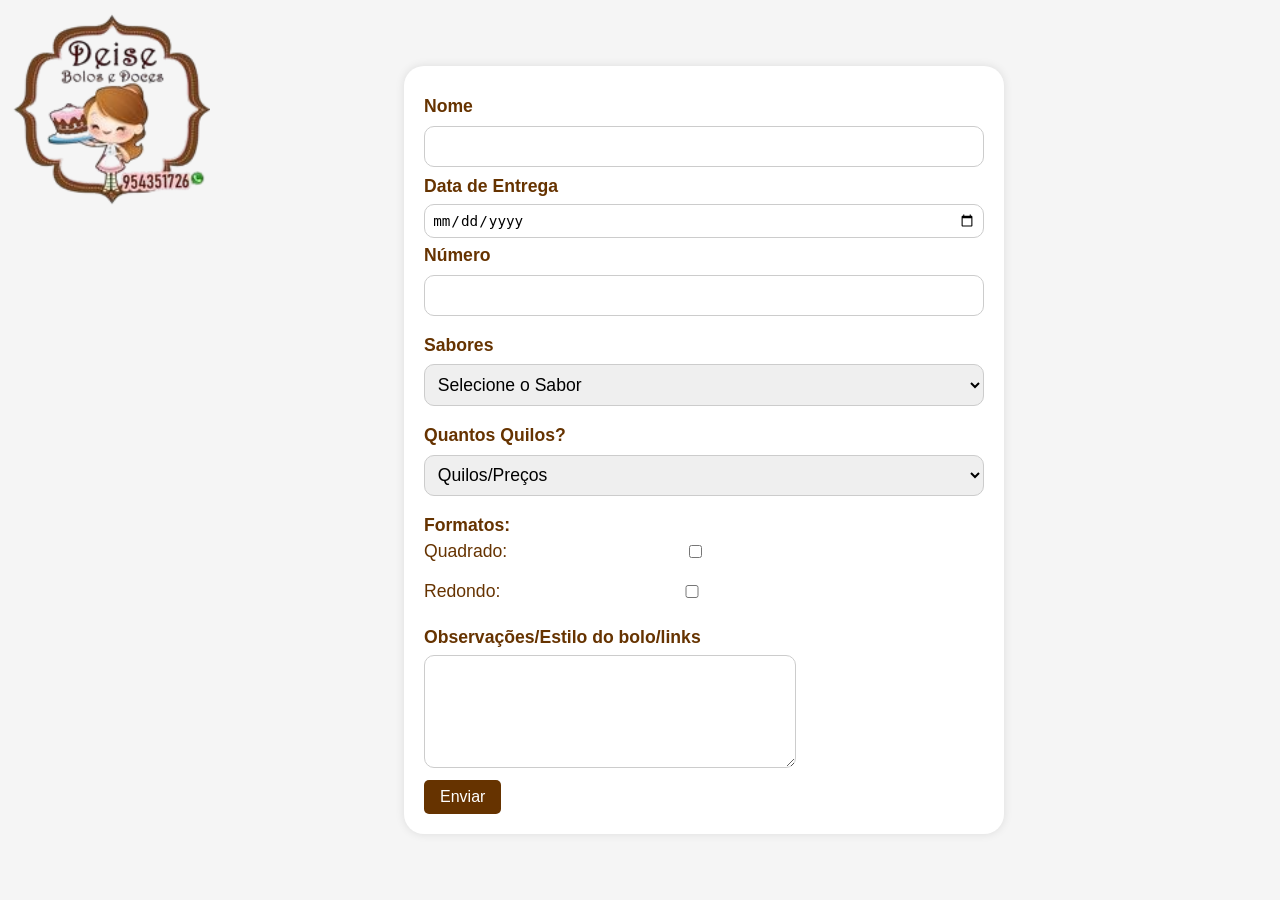
<file: index.html>
<!DOCTYPE html>
<html lang="en">
<head>
    <meta charset="UTF-8">
    <meta name="viewport" content="width=device-width, initial-scale=1.0">
    <title>Formulário de Encomenda de Bolos</title>
    <link rel="stylesheet" href="CSS/estilo.css">
</head>
<body>
    <img src="CSS/240434905_529311021669873_7584667607096157176_n-removebg-preview.png" alt="" class="logo">

    <form onsubmit="return submitForm(event)">
        <fieldset class="grupo">
            <div class="campo">
                <label for="nome"><strong>Nome</strong></label>
                <input type="text" name="nome" id="nome" required>
                <label for="data"><strong>Data de Entrega</strong></label>
                <input type="date" name="data" id="data" required>
                <label for="numero"><strong>Número</strong></label>
                <input type="tel" name="numero" id="numero" pattern="\d{2}-\d{9}" title="Ex: 11-123456789" required>
            </div>
        </fieldset>
        
        <fieldset class="sabores">
            <div class="sabor">
                <label for="sabor"><strong>Sabores</strong></label><br>
                <select id="sabor" name="sabor" required>
                    <option selected disabled value="selecione">Selecione o Sabor</option>
                    <option>Chocolate</option>  
                    <option>Morango</option> 
                    <option>Nozes</option> 
                    <option>Limão</option> 
                    <option>Prestígio</option>
                    <option>Floresta Negra</option> 
                    <option>Floresta Branca</option> 
                    <option>Creme Belga com Abacaxi</option> 
                    <option>Creme Belga com Pêssego</option> 
                    <option>Creme Belga com Ameixa</option>
                    <option>Doce de Leite com Coco</option>
                    <option>Doce de Leite com Pêssego</option> 
                    <option>Doce de Leite com Ameixa</option>
                </select>
            </div>

            <div class="kilos">
                <label for="quantidade"><strong>Quantos Quilos?</strong></label>
                <select id="quantidades" name="kilo" required>
                    <option selected disabled value="">Quilos/Preços</option>
                </select>   
            </div>

            <div class="Formatos">
                <strong>Formatos:</strong>
                <div>
                    <label for="Formato1">Quadrado:</label>
                    <input type="checkbox" id="Formato1" name="Formato" value="Quadrado" onclick="validateFormat()">
                </div>
                <div>
                    <label for="Formato2">Redondo:</label>
                    <input type="checkbox" id="Formato2" name="Formato" value="Redondo" onclick="validateFormat()">
                </div>
            </div>

            <div id="error-msg"></div>

            <div class="observacoes">
                <label for="observacoes"><strong>Observações/Estilo do bolo/links</strong></label>
                <textarea rows="6" style="width: 26em;" id="observacoes" name="observacoes"></textarea>
            </div>
        </fieldset>
        <button type="submit">Enviar</button>
    </form>

    <script>
        document.addEventListener('DOMContentLoaded', function() {
            const today = new Date().toISOString().split('T')[0];
            document.getElementById('data').setAttribute('min', today);
            
            const kiloSelect = document.getElementById('quantidades');
            for (let i = 1; i <= 10; i++) {
                const option = document.createElement('option');
                option.value = `${i}kg - R$${i * 65},00`;
                option.textContent = `${i}kg - R$${i * 65},00`;
                kiloSelect.appendChild(option);
            }
            const moreOption = document.createElement('option');
            moreOption.value = "10kg+";
            moreOption.textContent = "10kg+ (Preço sob consulta)";
            kiloSelect.appendChild(moreOption);
        });

        function validateFormat() {
            var checkboxes = document.querySelectorAll('input[name="Formato"]');
            var errorMsg = document.getElementById('error-msg');
            var checked = Array.prototype.slice.call(checkboxes).filter(function (checkbox) {
                return checkbox.checked;
            });

            if (checked.length !== 1) {
                errorMsg.textContent = 'Selecione apenas um formato.';
                return false;
            } else {
                errorMsg.textContent = '';
                return true;
            }
        }

        function submitForm(event) {
            if (!validateFormat()) {
                event.preventDefault(); // Impede o envio do formulário se não estiver validado
            }
            // Aqui você pode adicionar o código para enviar o formulário
        }
    </script>
</body>
</html>
</file>
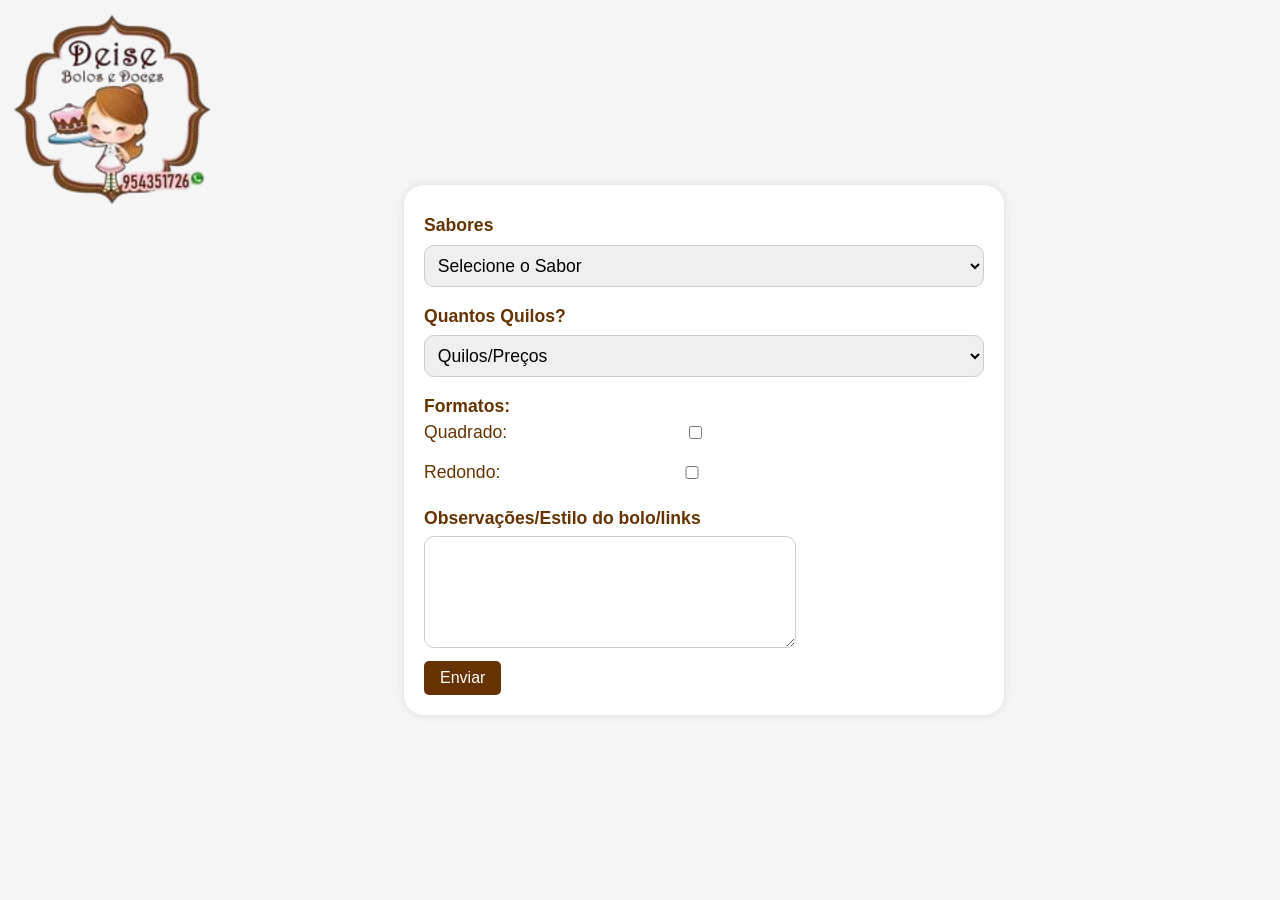
<file: deise.html>
<!DOCTYPE html>
<html lang="en">
<head>
    <meta charset="UTF-8">
    <meta name="viewport" content="width=device-width, initial-scale=1.0">
    <title>Formulário de Encomenda de Bolos</title>
    <link rel="stylesheet" href="CSS/estilo.css">
</head>
<body>
    <img src="CSS/240434905_529311021669873_7584667607096157176_n-removebg-preview.png" alt="" class="logo">

    <form onsubmit="return submitForm(event)">
   
        
        <fieldset class="sabores">
            <div class="sabor">
                <label for="sabor"><strong>Sabores</strong></label><br>
                <select id="sabor" name="sabor" required>
                    <option selected disabled value="selecione">Selecione o Sabor</option>
                    <option>Chocolate</option>  
                    <option>Morango</option> 
                    <option>Nozes</option> 
                    <option>Limão</option> 
                    <option>Prestígio</option>
                    <option>Floresta Negra</option> 
                    <option>Floresta Branca</option> 
                    <option>Creme Belga com Abacaxi</option> 
                    <option>Creme Belga com Pêssego</option> 
                    <option>Creme Belga com Ameixa</option>
                    <option>Doce de Leite com Coco</option>
                    <option>Doce de Leite com Pêssego</option> 
                    <option>Doce de Leite com Ameixa</option>
                </select>
            </div>

            <div class="kilos">
                <label for="quantidade"><strong>Quantos Quilos?</strong></label>
                <select id="quantidades" name="kilo" required>
                    <option selected disabled value="">Quilos/Preços</option>
                </select>   
            </div>

            <div class="Formatos">
                <strong>Formatos:</strong>
                <div>
                    <label for="Formato1">Quadrado:</label>
                    <input type="checkbox" id="Formato1" name="Formato" value="Quadrado" onclick="validateFormat()">
                </div>
                <div>
                    <label for="Formato2">Redondo:</label>
                    <input type="checkbox" id="Formato2" name="Formato" value="Redondo" onclick="validateFormat()">
                </div>
            </div>

            <div id="error-msg"></div>

            <div class="observacoes">
                <label for="observacoes"><strong>Observações/Estilo do bolo/links</strong></label>
                <textarea rows="6" style="width: 26em;" id="observacoes" name="observacoes"></textarea>
            </div>
        </fieldset>
        <button type="submit">Enviar</button>
    </form>

    <script>
        document.addEventListener('DOMContentLoaded', function() {
            const today = new Date().toISOString().split('T')[0];
            document.getElementById('data').setAttribute('min', today);
            
            const kiloSelect = document.getElementById('quantidades');
            for (let i = 1; i <= 10; i++) {
                const option = document.createElement('option');
                option.value = `${i}kg - R$${i * 65},00`;
                option.textContent = `${i}kg - R$${i * 65},00`;
                kiloSelect.appendChild(option);
            }
            const moreOption = document.createElement('option');
            moreOption.value = "10kg+";
            moreOption.textContent = "10kg+ (Preço sob consulta)";
            kiloSelect.appendChild(moreOption);
        });

        function validateFormat() {
            var checkboxes = document.querySelectorAll('input[name="Formato"]');
            var errorMsg = document.getElementById('error-msg');
            var checked = Array.prototype.slice.call(checkboxes).filter(function (checkbox) {
                return checkbox.checked;
            });

            if (checked.length !== 1) {
                errorMsg.textContent = 'Selecione apenas um formato.';
                return false;
            } else {
                errorMsg.textContent = '';
                return true;
            }
        }

        function submitForm(event) {
            if (!validateFormat()) {
                event.preventDefault(); // Impede o envio do formulário se não estiver validado
            }
            // Aqui você pode adicionar o código para enviar o formulário
        }
    </script>
</body>
</html>
</file>
<file: CSS/estilo.css>
* {
    margin: 0;
    padding: 0;
    box-sizing: border-box;
}

body {
    background-color: #f5f5f5;
    font-family: 'Roboto', sans-serif;
    color: #333;
    display: flex;
    justify-content: center;
    align-items: center;
    min-height: 100vh;
}

form {
    width: 70%;
    max-width: 600px;
    padding: 20px;
    background-color: #fff;
    border-radius: 20px;
    box-shadow: 0 0 10px rgba(0, 0, 0, 0.1);
    margin-left: 10%;
}

.campo, .sabor, .kilos, .Formatos, .observacoes {
    font-family: 'Roboto', sans-serif;
    font-size: 1.1em;
    color: #630;
    margin-top: 10px;
}

.Formatos {
    margin-bottom: 20px;
}

.Formatos div {
    display: flex;
    align-items: center;
    margin-bottom: 10px;
}

.Formatos input[type="checkbox"] {
    margin-right: 100px;
}

fieldset {
    border: 0;
}

input, select, textarea {
    width: 100%;
    border-radius: 10px;
    padding: .5em;
    margin: .5em 0;
    border: 1px solid #ccc;
    box-sizing: border-box;
    font-size: 1em;
}

input:focus, select:focus, textarea:focus {
    outline: none;
    border-color: #ffb6c1;
    box-shadow: 0 0 5px #ffb6c1;
}

button {
    font-family: 'Montserrat', sans-serif;
    font-size: 1em;
    background-color: #630;
    color: #fff;
    padding: .5em 1em;
    border: none;
    border-radius: 5px;
    cursor: pointer;
    transition: background-color .3s ease;
}

button:hover {
    background-color: #ffb6c1;
}

.check {
    display: flex;
}

.logo {
    position: absolute;
    top: 10px;
    left: 10px;
    width: 200px;
    height: auto;
}

@media screen and (max-width: 768px) {
    #titulo {
        margin-left: 10%;
    }
    #subtitulo {
        margin-left: 15%;
    }
}
</file>
